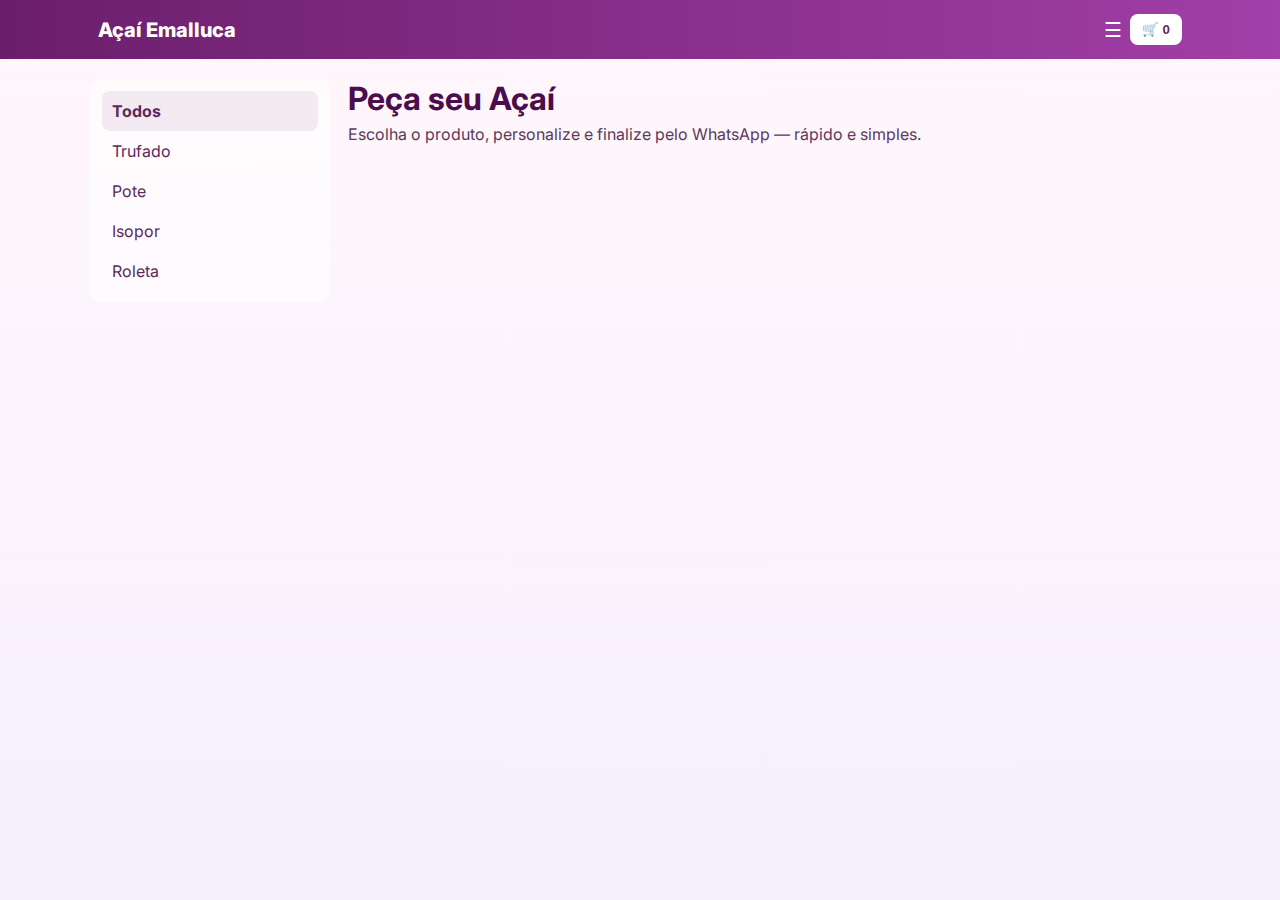
<file: index.html>
<!doctype html>
<html lang="pt-BR">
    <head>
        <meta charset="utf-8"/>
        <meta name="viewport" content="width=device-width,initial-scale=1"/>
        <title>Açaí Emalluca — Delivery</title>
        <link href="https://fonts.googleapis.com/css2?family=Inter:wght@300;400;600;800&display=swap" rel="stylesheet">
        <link href="assets/css/style.css" rel="stylesheet">
    </head>

    <body>
        <header class="site-header">
            <div class="container header-row">
                <a class="brand" href="#">Açaí Emalluca</a>
                <div class="header-actions">
                    <button id="openCategories" class="icon-btn">☰</button>
                    <button id="cartMobileBtn" class="cart-btn">🛒 <span id="cart-count">0</span></button>
                </div>
            </div>
        </header>

        <main class="container main-grid">
            <aside class="sidebar" id="sidebar">
                <nav>
                    <ul>
                        <li class="cat active" data-filter="all">Todos</li>
                        <li class="cat" data-filter="trufado">Trufado</li>
                        <li class="cat" data-filter="pote">Pote</li>
                        <li class="cat" data-filter="isopor">Isopor</li>
                        <li class="cat" data-filter="roleta">Roleta</li>
                    </ul>
                </nav>
            </aside>

            <section class="products-area" id="productsArea">
                <header class="hero">
                    <h1>Peça seu Açaí</h1>
                    <p>Escolha o produto, personalize e finalize pelo WhatsApp — rápido e simples.</p>
                </header>
            </section>
        </main>
    </body>
</html>
</file>
<file: assets/css/style.css>
*{box-sizing:border-box;margin:0;padding:0}
html,body{height:100%}
body{
  font-family: 'Inter', sans-serif;
  background: linear-gradient(180deg,#fff7fb 0%, #f6f0ff 100%);
  color:#222;
  -webkit-font-smoothing:antialiased;
}
.container{width:min(1100px,94%);margin:0 auto}

.site-header{background:linear-gradient(90deg,#6b1e6b,#a23fa8);color:#fff;padding:14px 0;position:sticky;top:0;z-index:50}
.header-row{display:flex;align-items:center;justify-content:space-between;gap:12px;padding:0 8px}
.brand{font-weight:800;font-size:1.25rem;color:#fff;text-decoration:none}
.header-actions{display:flex;gap:8px;align-items:center}
.icon-btn{background:transparent;border:none;color:#fff;font-size:20px;cursor:pointer}
.cart-btn{background:#fff;color:#6b1e6b;border:none;padding:8px 12px;border-radius:8px;cursor:pointer;font-weight:700}

.main-grid{display:grid;grid-template-columns:240px 1fr;gap:18px;padding:20px 0}
.sidebar{padding:12px;background:rgba(255,255,255,0.6);border-radius:12px;height:fit-content;position:sticky;top:76px}
.sidebar nav ul{list-style:none}
.sidebar nav li{padding:10px;border-radius:8px;cursor:pointer;color:#5b2a5b}
.sidebar nav li.active, .sidebar nav li:hover{background:rgba(107,30,107,0.08);font-weight:700}

.products-area{min-height:60vh}
.hero{margin-bottom:14px}
.hero h1{color:#4b0d4b;margin-bottom:6px}
.hero p{color:#5d3a5d;margin-bottom:12px}

.product-card{
  display:flex;gap:16px;background:rgba(255,255,255,0.95);padding:14px;border-radius:12px;
  box-shadow: 0 10px 30px rgba(86,34,86,0.06);align-items:flex-start;margin-bottom:16px;
}
.product-img{width:360px;height:260px;object-fit:cover;border-radius:10px;flex-shrink:0}
.product-main{flex:1;min-width:220px}
.product-main h2{color:#6b1e6b;margin-bottom:6px}
.muted{color:#6b4b6b;margin-bottom:8px}
.step-indicator{font-size:0.95rem;color:#7a5b7a;margin-bottom:8px}

.product-step{display:none}
.product-step.step-active{display:block;margin-bottom:10px}
.product-step h4{margin-bottom:8px}
.product-step label{display:block;padding:6px 8px;border-radius:8px;cursor:pointer;margin-bottom:6px;background:rgba(107,30,107,0.03)}
.product-step input{margin-right:8px}
.comps-grid{display:grid;grid-template-columns:repeat(auto-fill,minmax(160px,1fr));gap:8px}

.btn{display:inline-block;padding:10px 14px;border-radius:10px;border:none;background:#6b1e6b;color:#fff;font-weight:700;cursor:pointer}
.btn.primary{background:#2b9f6b}
.btn.ghost{background:transparent;border:2px solid #6b1e6b;color:#6b1e6b}
.product-actions{margin-top:8px}

.cart-modal{position:fixed;inset:0;display:flex;justify-content:flex-end;visibility:hidden;opacity:0;transition:all .18s;background:rgba(0,0,0,0.35);z-index:90}
.cart-modal[aria-hidden="false"]{visibility:visible;opacity:1}
.cart-panel{width:420px;background:#fff;height:100%;padding:18px;overflow:auto;box-shadow:-10px 0 40px rgba(0,0,0,0.12)}
.close-cart{position:absolute;right:12px;top:12px;background:none;border:none;font-size:22px;cursor:pointer}
.cart-header{display:flex;justify-content:space-between;align-items:center;margin-bottom:8px}
.cart-count-muted{color:#666;font-size:0.95rem}

.cart-items{margin-top:6px}
.cart-item{display:flex;justify-content:space-between;gap:8px;padding:10px 0;border-bottom:1px solid #eee;align-items:flex-start}
.cart-item .left{max-width:70%}
.cart-item strong{display:block;color:#3b0f3b;margin-bottom:6px}
.cart-item small{display:block;color:#666;font-size:0.92rem;margin-bottom:4px}
.item-controls{display:flex;gap:6px;align-items:center;margin-top:6px}
.qty-btn{padding:6px 8px;border-radius:8px;border:1px solid #ddd;background:#fafafa;cursor:pointer}
.remove-btn{background:transparent;border:none;color:#d9534f;cursor:pointer}

.cart-summary{margin-top:12px}
.total-row{display:flex;justify-content:space-between;align-items:center;font-weight:800;font-size:1.05rem;margin-bottom:10px}
.delivery-section{margin-top:8px}
.delivery-section label{display:block;margin:6px 0;cursor:pointer}
.address-block{margin-top:8px}
.address-block input{width:100%;padding:10px;border-radius:8px;border:1px solid #ddd}

.cart-actions{display:flex;gap:10px;margin-top:12px}
.cart-actions .btn{flex:1}

.site-footer{background:linear-gradient(90deg,#6b1e6b,#a23fa8);color:#fff;padding:14px 0;margin-top:20px}
.footer-inner{display:flex;justify-content:space-between;align-items:center}

.mobile-cart-bar{position:fixed;left:12px;right:12px;bottom:12px;background:#fff;border-radius:12px;box-shadow:0 14px 30px rgba(0,0,0,0.12);display:flex;justify-content:space-between;align-items:center;padding:10px 12px;gap:8px;z-index:80}
.mobile-cart-left{display:flex;gap:10px;align-items:center}
.cart-footer-btn{background:transparent;border:none;font-size:18px;cursor:pointer}
.mobile-total{font-weight:800}
.mobile-cart-right .btn{padding:10px 16px;border-radius:8px}

@media (max-width: 900px){
  .main-grid{grid-template-columns:1fr; padding-bottom:90px;}
  .sidebar{display:none}
  .product-img{width:100%;height:220px;border-radius:10px}
  .product-card{flex-direction:column;align-items:flex-start}
  .cart-panel{width:100%}
}
</file>
